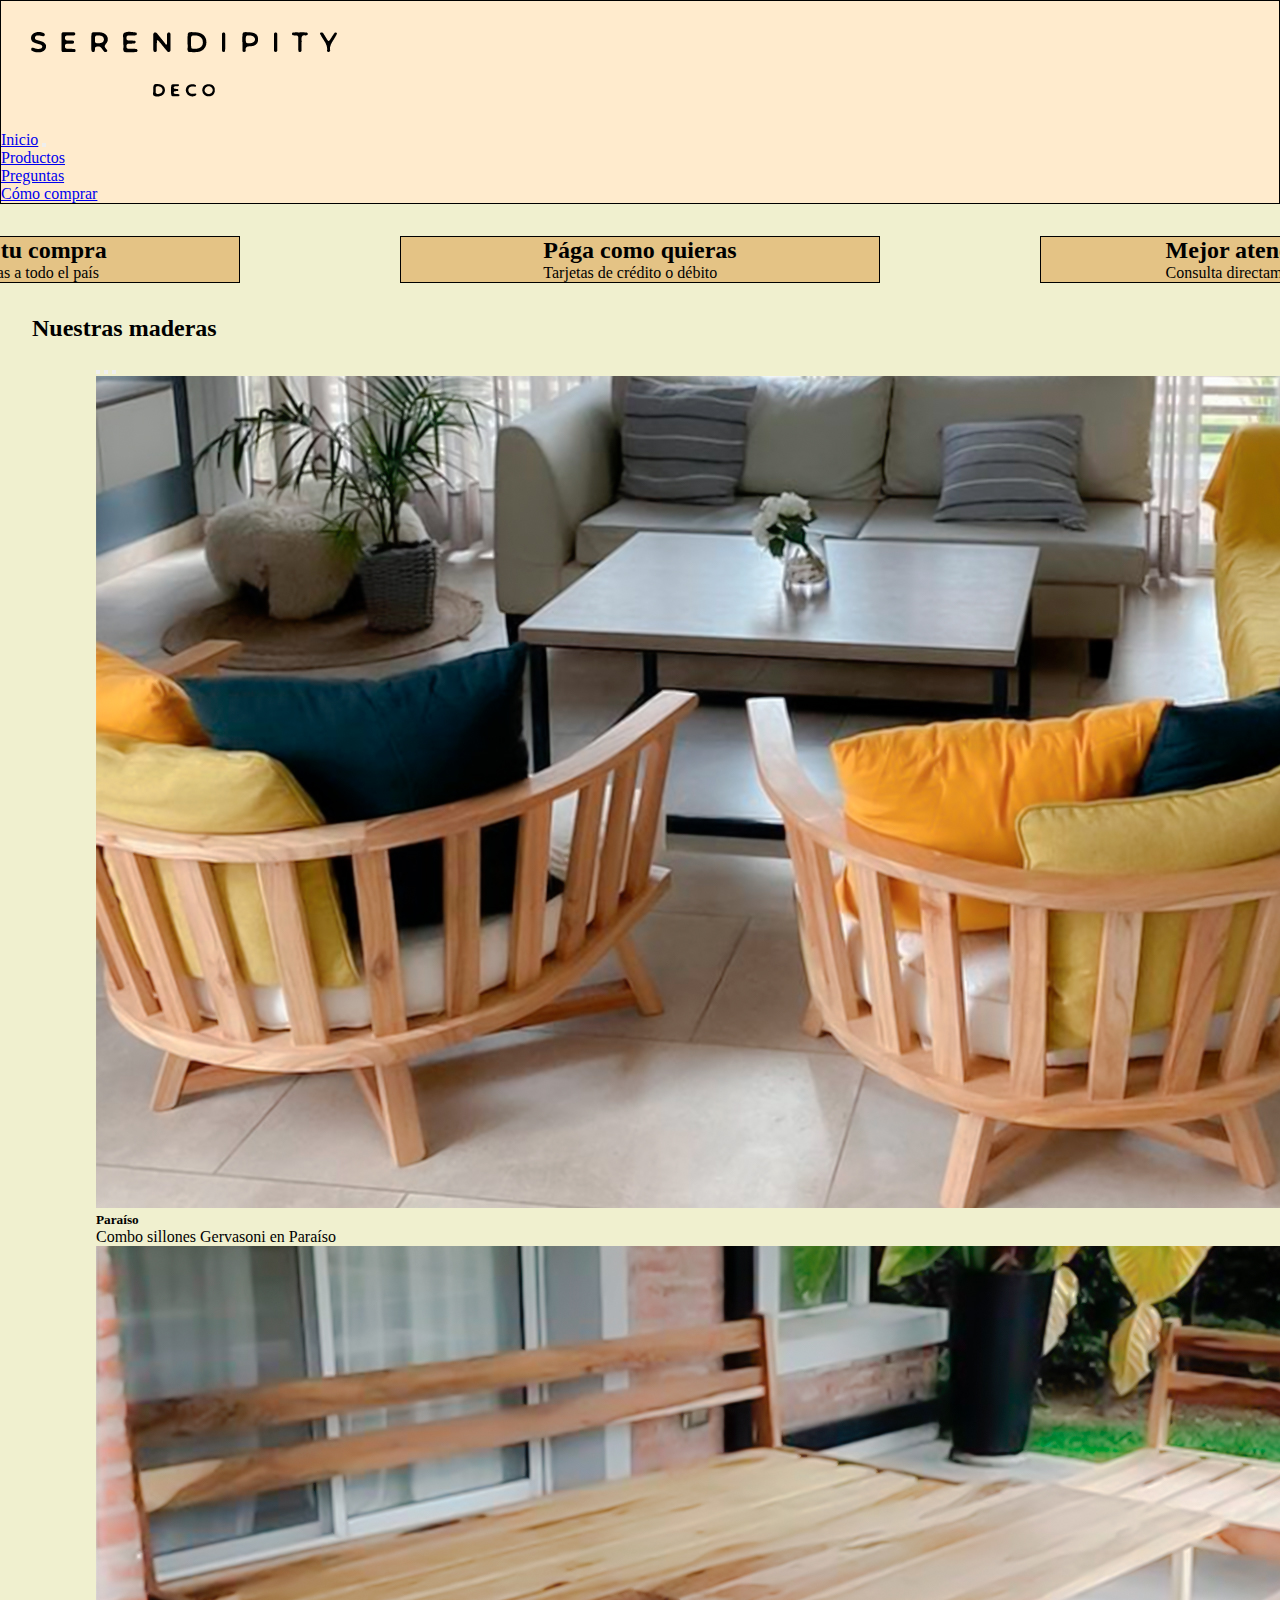
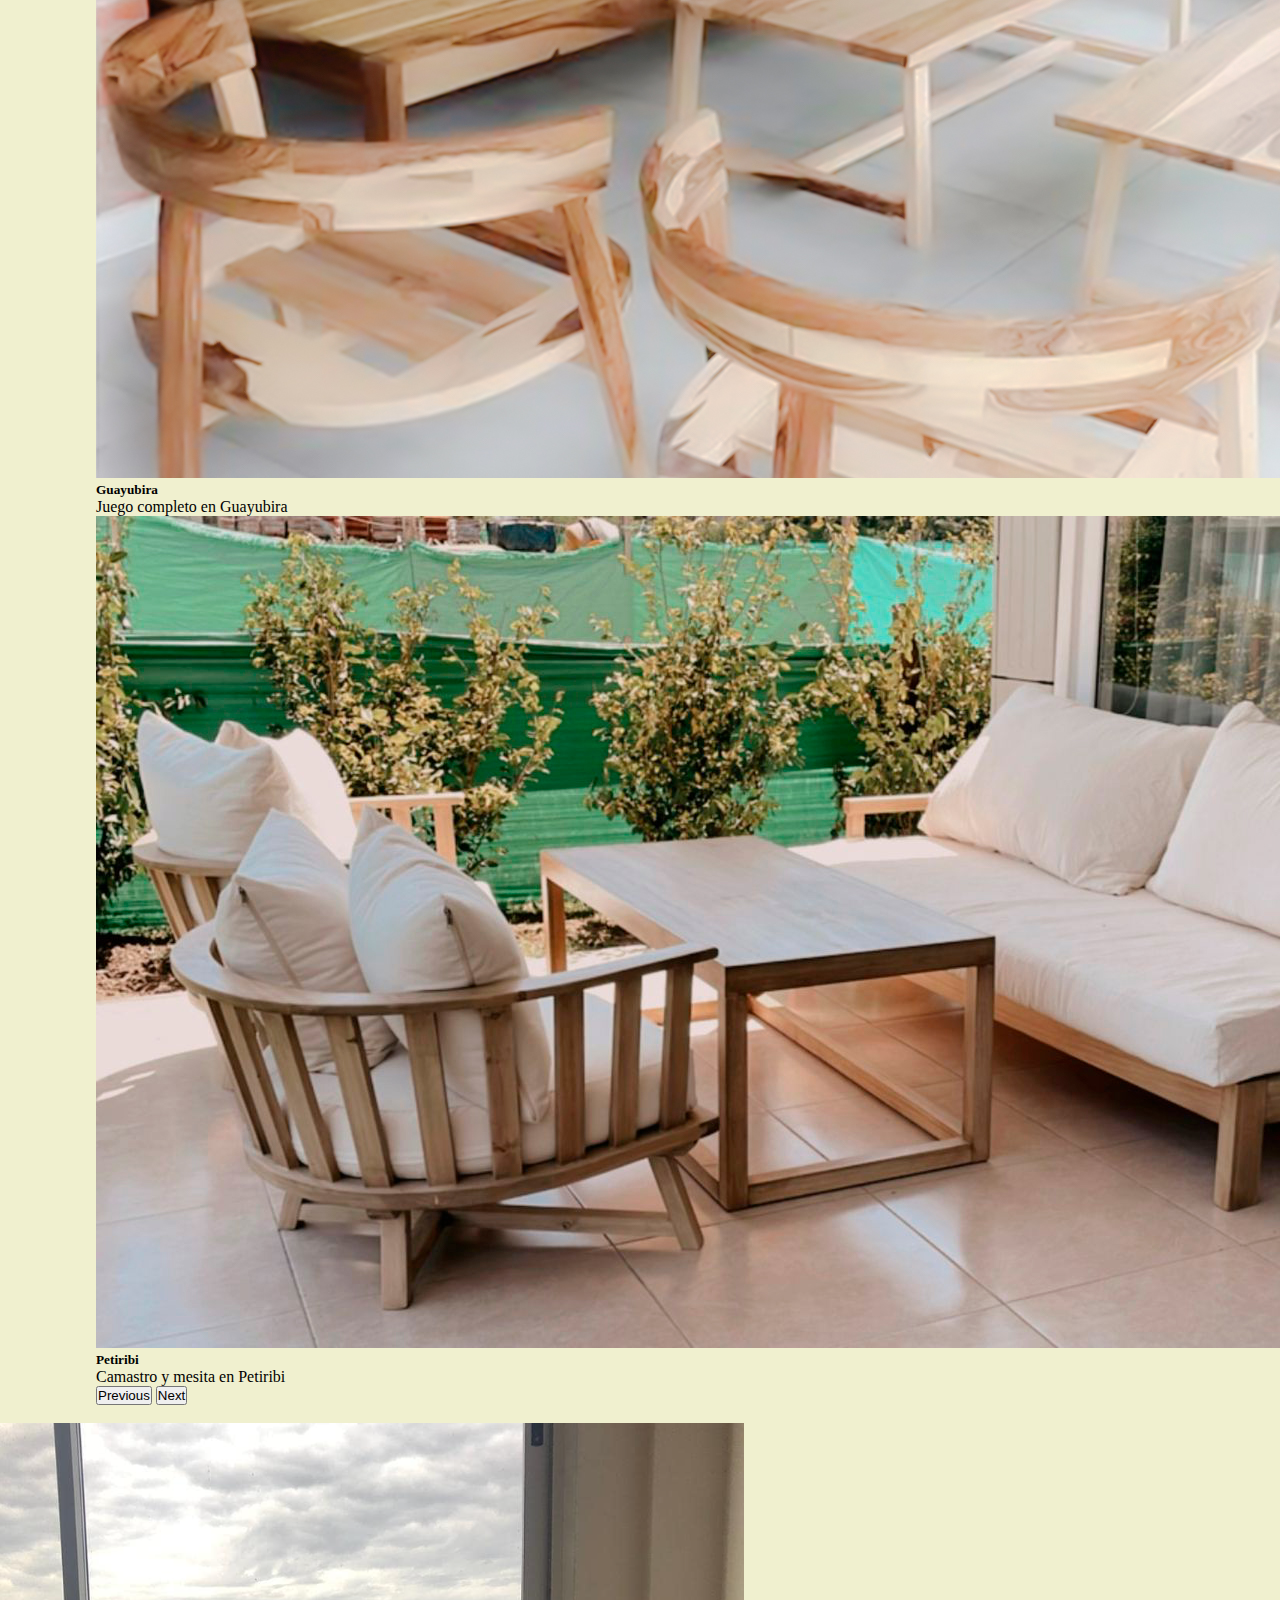
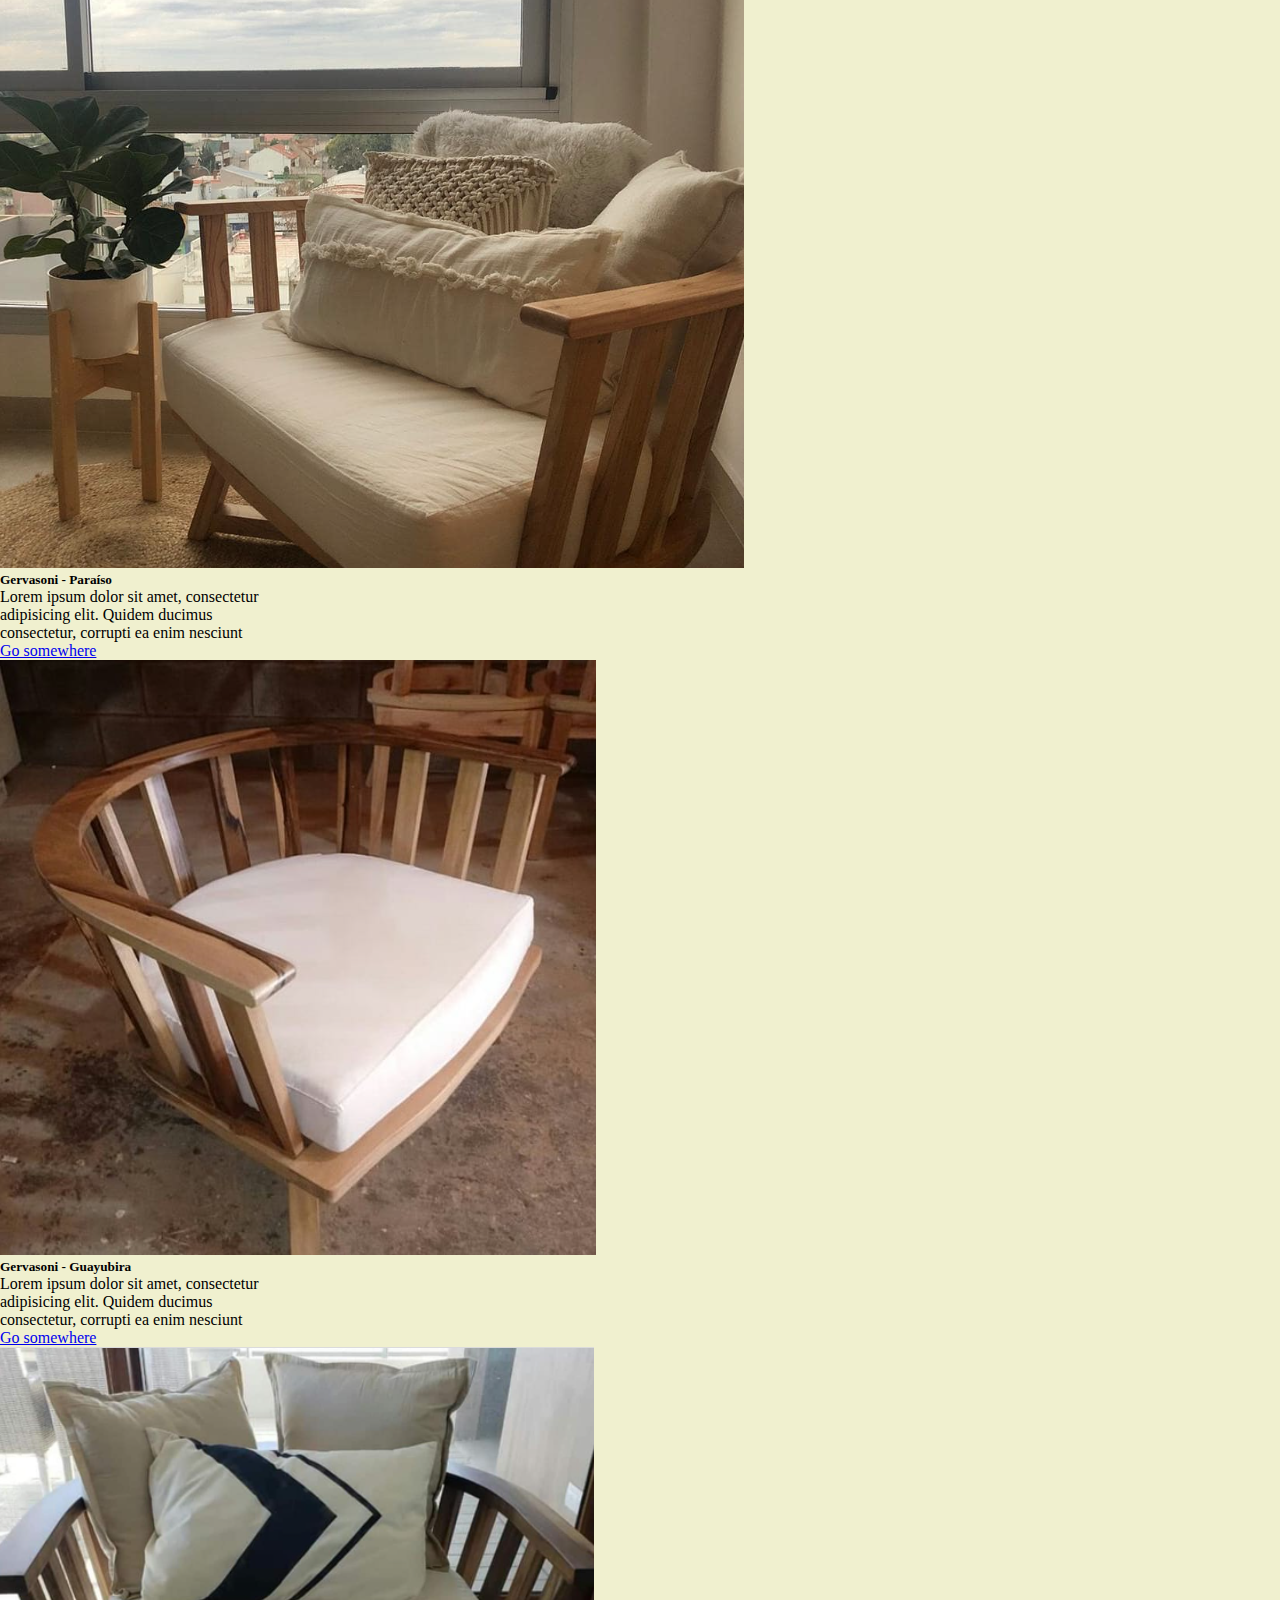
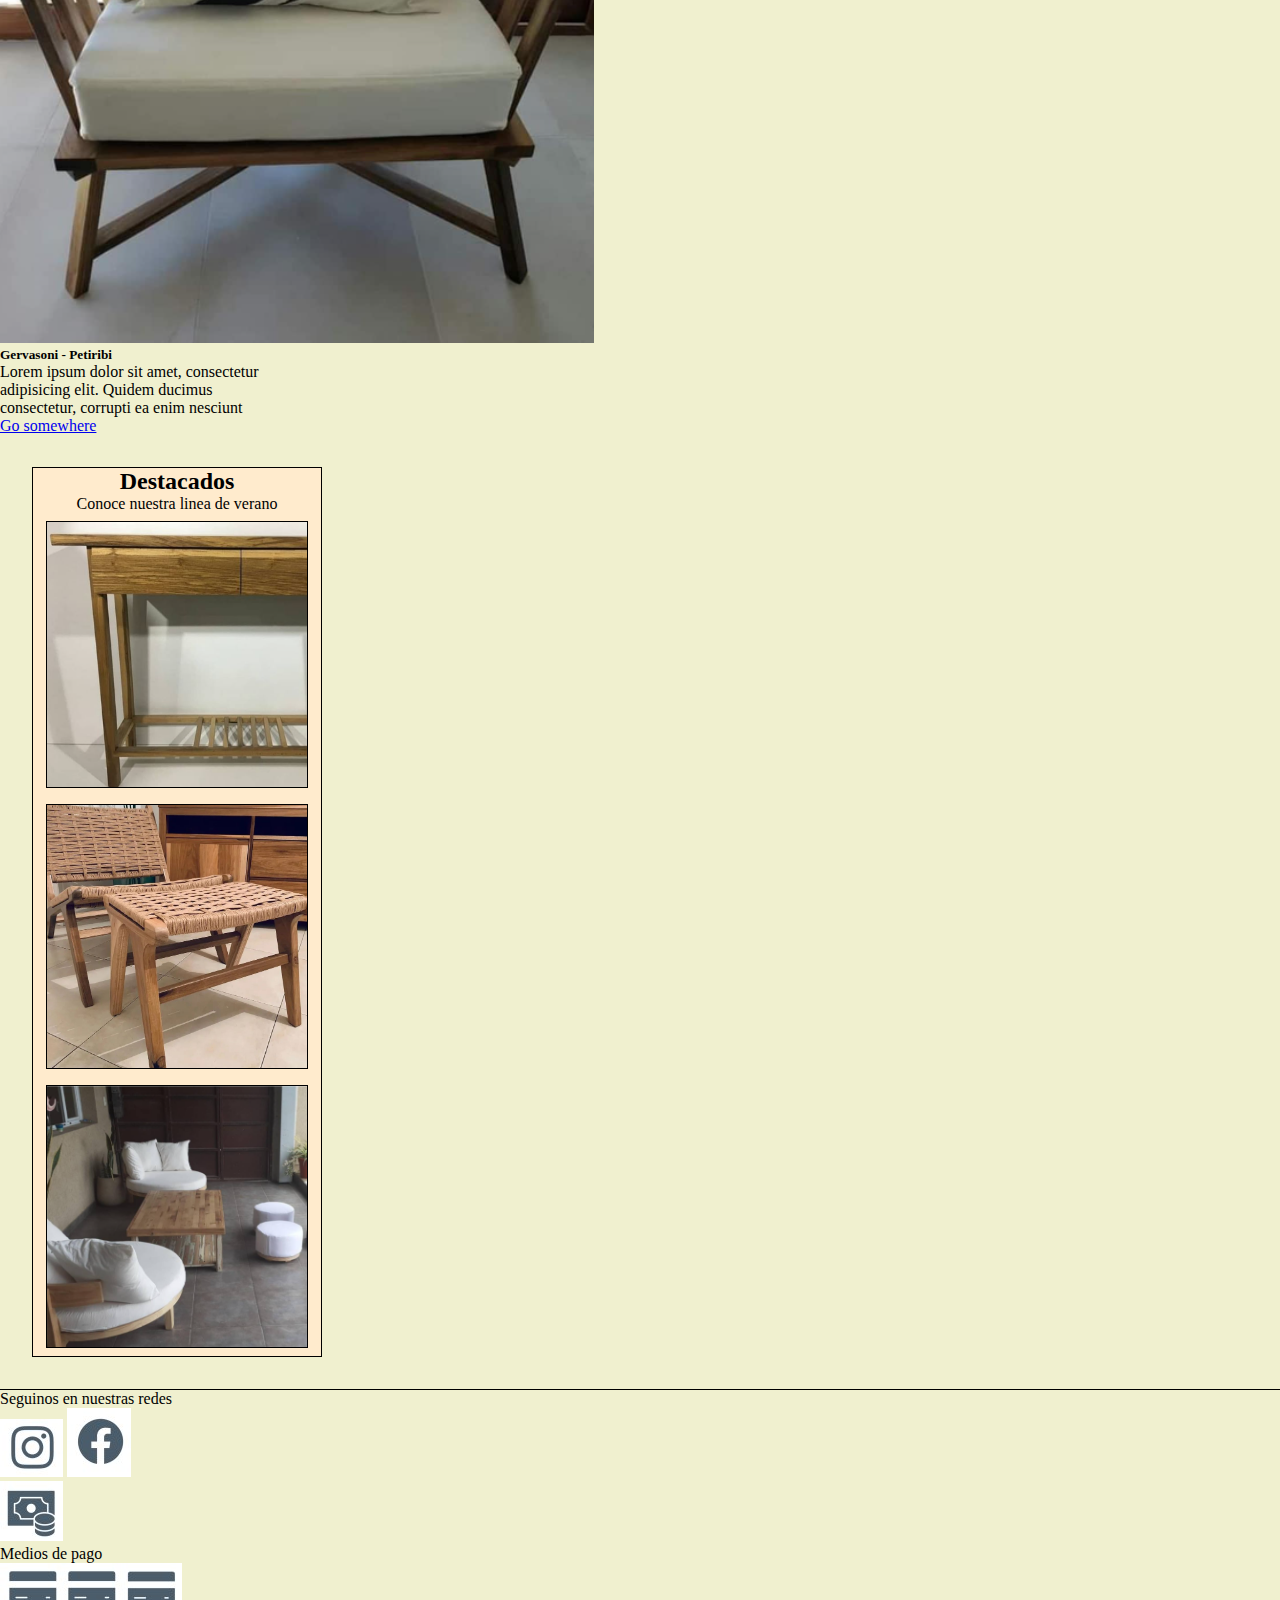
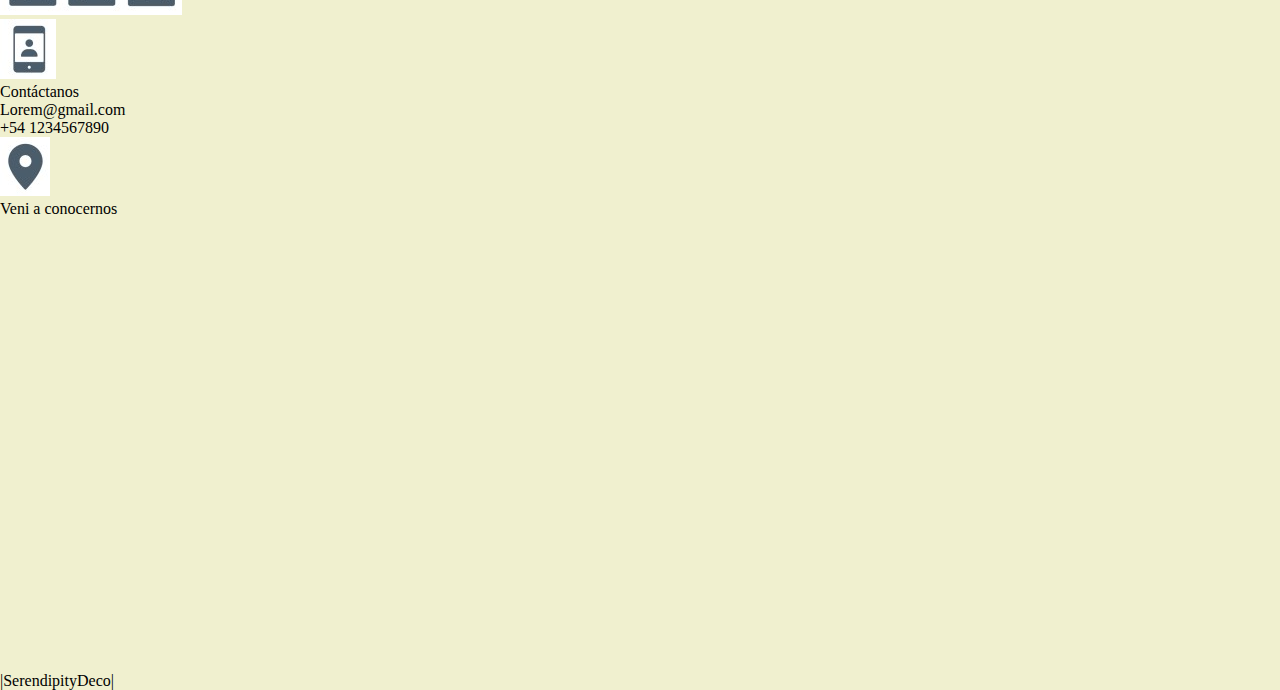
<file: trabajo4/index.html>
<!DOCTYPE html>
<html lang="en">

<head>
    <meta charset="UTF-8">
    <meta http-equiv="X-UA-Compatible" content="IE=edge">
    <meta name="viewport" content="width=device-width, initial-scale=1.0">
    <!-- CSS Bootstrap -->
    <link href="https://cdn.jsdelivr.net/npm/bootstrap@5.2.0-beta1/dist/css/bootstrap.min.css" rel="stylesheet"
        integrity="sha384-0evHe/X+R7YkIZDRvuzKMRqM+OrBnVFBL6DOitfPri4tjfHxaWutUpFmBp4vmVor" crossorigin="anonymous">
    <!-- My CSS -->
    <link rel="stylesheet" href="style.css">

    <title>SerendipityDeco</title>
</head>

<body class="body">

    <!--NAV Y LOGO INICIO-->
    <header class="menu-nav row">
        <div class="col-3">
            <a href="index.html"><img class="logo logo-ani" src="images/logoserendipit.png" alt="logo"></a>
        </div>
        <!--Barra de navegacion con sus respectivos logos-->
        <nav class="navbar navbar-expand-lg col-9">
            <div class="container-fluid">
                <a class="navbar-brand" href="index.html">Inicio</a>
                <button class="navbar-toggler" type="button" data-bs-toggle="collapse" data-bs-target="#navbarNav"
                    aria-controls="navbarNav" aria-expanded="false" aria-label="Toggle navigation">
                    <span class="navbar-toggler-icon"></span>
                </button>
                <div class="collapse navbar-collapse" id="navbarNav">
                    <ul class="navbar-nav">
                        <li class="nav-item">
                            <a class="nav-link active" aria-current="page" href="productos.html">Productos</a>
                        </li>
                        <li class="nav-item">
                            <a class="nav-link" href="preguntas.html">Preguntas</a>
                        </li>
                        <li class="nav-item">
                            <a class="nav-link" href="comocomprar.html">Cómo comprar</a>
                        </li>
                    </ul>
                </div>
            </div>
        </nav>
    </header>
    <!--NAV Y LOGO FIN-->

    <main>

        <section class="container-info">
            <!--Resaltando areas de interes para los clientes-->
            <article class="block-info block-info-ani">
                <h2>Enviamos tu compra</h2>
                <p>Hacemos entregas a todo el país</p>
            </article>
            <article class="block-info block-info-ani">
                <h2>Pága como quieras</h2>
                <p>Tarjetas de crédito o débito</p>
            </article>
            <article class="block-info block-info-ani">
                <h2>Mejor atencíon</h2>
                <p>Consulta directamente con nosotros</p>
            </article>

        </section>

        <div class="container-madera">
            <h2 class="nuestras-maderas">Nuestras maderas</h2>
            <!--Parte mas importante de la pagina en la que muestro los tipos de madera con los que trabaja la empresa, junto a una leve descripcion de cada una.-->
        </div>
        <div class="container-madera">
            <!--CAROUSEL INICIO-->
            <div class="container-madera">
                <section class="carousel">
                    <div id="carouselExampleDark" class="carousel carousel-dark slide" data-bs-ride="carousel">
                        <div class="carousel-indicators">
                            <button type="button" data-bs-target="#carouselExampleDark" data-bs-slide-to="0"
                                class="active" aria-current="true" aria-label="Slide 1"></button>
                            <button type="button" data-bs-target="#carouselExampleDark" data-bs-slide-to="1"
                                aria-label="Slide 2"></button>
                            <button type="button" data-bs-target="#carouselExampleDark" data-bs-slide-to="2"
                                aria-label="Slide 3"></button>
                        </div>
                        <div class="carousel-inner">
                            <div class="carousel-item active" data-bs-interval="10000">
                                <img src="images/Productos/1.jpg" class="d-block w-100" alt="Juego_sillones_Paraiso">
                                <div class="carousel-caption d-none d-md-block">
                                    <h5>Paraíso </h5>
                                    <p>Combo sillones Gervasoni en Paraíso </p>
                                </div>
                            </div>
                            <div class="carousel-item" data-bs-interval="2000">
                                <img src="images/Productos/2.jpg" class="d-block w-100" alt="Juego_completo_Guayubira">
                                <div class="carousel-caption d-none d-md-block">
                                    <h5>Guayubira</h5>
                                    <p>Juego completo en Guayubira</p>
                                </div>
                            </div>
                            <div class="carousel-item">
                                <img src="images/Productos/3.jpg" class="d-block w-100" alt="Camastro_mesita_Petiribi">
                                <div class="carousel-caption d-none d-md-block">
                                    <h5>Petiribi</h5>
                                    <p>Camastro y mesita en Petiribi</p>
                                </div>
                            </div>
                        </div>
                        <button class="carousel-control-prev" type="button" data-bs-target="#carouselExampleDark"
                            data-bs-slide="prev">
                            <span class="carousel-control-prev-icon" aria-hidden="true"></span>
                            <span class="visually-hidden">Previous</span>
                        </button>
                        <button class="carousel-control-next" type="button" data-bs-target="#carouselExampleDark"
                            data-bs-slide="next">
                            <span class="carousel-control-next-icon" aria-hidden="true"></span>
                            <span class="visually-hidden">Next</span>
                        </button>
                    </div>
                </section>
                <!--CAROUSEL FIN-->
                <br>
                <!--PRODUCTOS INICIO-->
                <section class="row justify-content-end">
                    <div class="card m-4 col-4" style="width: 18rem;">
                        <img class="card-img-top" src="images/Productos/GervasoniParaíso.png" alt="GervasoniParaíso">
                        <div class="card-body">
                            <h5 class="card-title">Gervasoni - Paraíso</h5>
                            <p class="card-text">Lorem ipsum dolor sit amet, consectetur adipisicing elit. Quidem
                                ducimus
                                consectetur, corrupti ea enim nesciunt </p>
                            <a href="#" class="btn btn-primary">Go somewhere</a>
                        </div>
                    </div>
                    <div class="card m-4 col-4" style="width: 18rem;">
                        <img class="card-img-top" src="images/Productos/GervasoniGuayubira.png"
                            alt="GervasoniGuayubira">
                        <div class="card-body">
                            <h5 class="card-title">Gervasoni - Guayubira</h5>
                            <p class="card-text">Lorem ipsum dolor sit amet, consectetur adipisicing elit. Quidem
                                ducimus
                                consectetur, corrupti ea enim nesciunt </p>
                            <a href="#" class="btn btn-primary">Go somewhere</a>
                        </div>
                    </div>
                    <div class="card m-4 col-4" style="width: 18rem;">
                        <img class="card-img-top" src="images/Productos/GervasoniPetiribi.png" alt="GervasoniPetiribi">
                        <div class="card-body">
                            <h5 class="card-title">Gervasoni - Petiribi</h5>
                            <p class="card-text">Lorem ipsum dolor sit amet, consectetur adipisicing elit. Quidem
                                ducimus
                                consectetur, corrupti ea enim nesciunt </p>
                            <a href="#" class="btn btn-primary">Go somewhere</a>
                        </div>
                    </div>
                </section>
                <!--PRODUCTOS FIN-->
            </div>
        
        <div>
            <aside class="destacados">
                <h2>Destacados</h2> <!-- Productos destacados del verano en forma de imagenes-->
                <P>Conoce nuestra linea de verano</P>
                <img class="producto-destacados" src="images/Productos/Combo1.png" alt="Combo x1">
                <img class="producto-destacados" src="images/Productos/Combo2.png" alt="Combo x2">
                <img class="producto-destacados" src="images/Productos/Combo3.png" alt="Combo x3">
            </aside>
        </div>
    </div>

    </main>

    <footer class="footer">
        <!--Principales redes, medios de pago, contactos y la ubicacion-->

        <section>
            <p>Seguinos en nuestras redes</p>
            <img src="images/icons/Instagram-icon.jpg" alt="Instagram">
            <img src="images/icons/Facebook-icon.jpg" alt="Facebook">
        </section>

        <section>
            <img src="images/icons/Mp-icon.jpg" alt="Medios de pago">
            <P>Medios de pago</P>
            <img src="images/icons/Tarjetas-icon.jpg" alt="Tarjetas">
            <!--Todas las tarjetas disponibles para pagar-->
        </section>

        <section>
            <img src="images/icons/Phone-icon.jpg" alt="Phone">
            <P>Contáctanos</P>
            <p>Lorem@gmail.com</p>
            <p>+54 1234567890</p>
        </section>

        <section>
            <img src="images/icons/Maps-icon.jpg" alt="Mapa">
            <P>Veni a conocernos</P>
            <iframe
                src="https://www.google.com/maps/embed?pb=!1m18!1m12!1m3!1d3287.8157191049036!2d-58.527439484177194!3d-34.50755585992455!2m3!1f0!2f0!3f0!3m2!1i1024!2i768!4f13.1!3m3!1m2!1s0x95bcb0ee292497e9%3A0xf9a611e58747f528!2sUnicenter!5e0!3m2!1ses-419!2sar!4v1651341430757!5m2!1ses-419!2sar"
                width="600" height="450" style="border:0;" allowfullscreen="" loading="lazy"
                referrerpolicy="no-referrer-when-downgrade"></iframe>
        </section>

        <p>|SerendipityDeco|</p>
    </footer>

    <!-- JavaScript Bootstrap -->
    <script src="https://cdn.jsdelivr.net/npm/bootstrap@5.2.0-beta1/dist/js/bootstrap.bundle.min.js"
        integrity="sha384-pprn3073KE6tl6bjs2QrFaJGz5/SUsLqktiwsUTF55Jfv3qYSDhgCecCxMW52nD2" crossorigin="anonymous">
    </script>

</body>

</html>
</file>
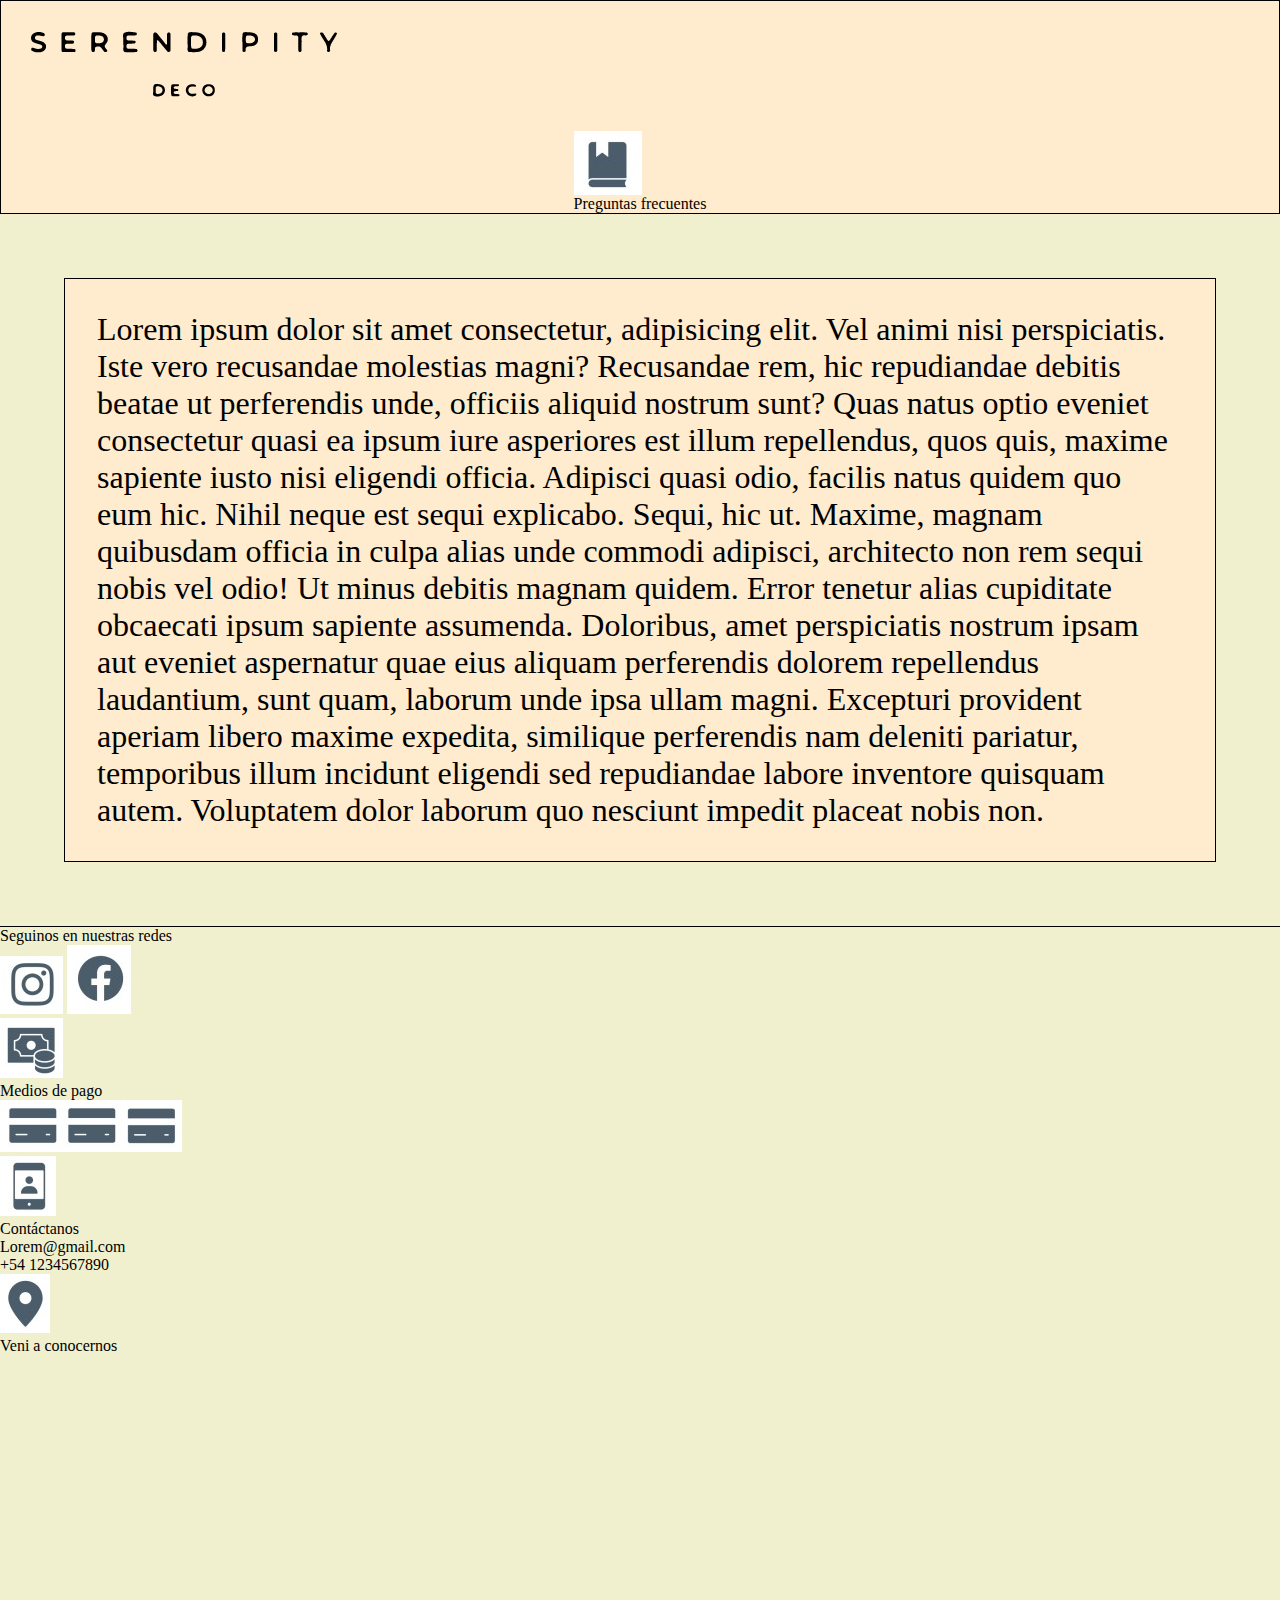
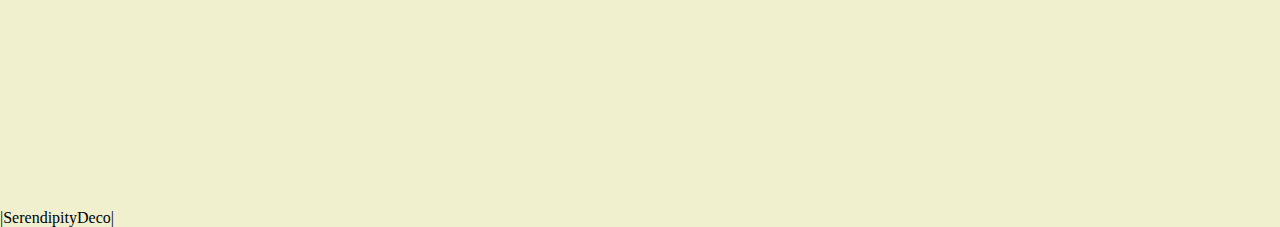
<file: trabajo4/preguntas.html>
<!DOCTYPE html>
<html lang="en">

<head>
    <meta charset="UTF-8">
    <meta http-equiv="X-UA-Compatible" content="IE=edge">
    <meta name="viewport" content="width=device-width, initial-scale=1.0">
    <link rel="stylesheet" href="style.css">
    <title>Document</title>
</head>

<body class="body">


    <header class="menu-nav">
        <a href="index.html"><img class="logo logo-ani" src="images/logoserendipit.png" alt="logo"></a>
        <div class="menu-item">
            <img src="images/icons/Pf-icon.jpg" alt="Preguntas frecuentes">
            <p>Preguntas frecuentes</p>
        </div>
    </header>




    <main class="cuadro-texto">
        <p>Lorem ipsum dolor sit amet consectetur, adipisicing elit. Vel animi nisi perspiciatis. Iste vero
            recusandae
            molestias magni? Recusandae rem, hic repudiandae debitis beatae ut perferendis unde, officiis aliquid
            nostrum sunt?
            Quas natus optio eveniet consectetur quasi ea ipsum iure asperiores est illum repellendus, quos quis,
            maxime
            sapiente iusto nisi eligendi officia. Adipisci quasi odio, facilis natus quidem quo eum hic.
            Nihil neque est sequi explicabo. Sequi, hic ut. Maxime, magnam quibusdam officia in culpa alias unde
            commodi
            adipisci, architecto non rem sequi nobis vel odio! Ut minus debitis magnam quidem.
            Error tenetur alias cupiditate obcaecati ipsum sapiente assumenda. Doloribus, amet perspiciatis nostrum
            ipsam aut eveniet aspernatur quae eius aliquam perferendis dolorem repellendus laudantium, sunt quam,
            laborum unde ipsa ullam magni.
            Excepturi provident aperiam libero maxime expedita, similique perferendis nam deleniti pariatur,
            temporibus
            illum incidunt eligendi sed repudiandae labore inventore quisquam autem. Voluptatem dolor laborum quo
            nesciunt impedit placeat nobis non.</p>
    </main>

    <footer class="footer">
        <!--Principales redes, medios de pago, contactos y la ubicacion-->

        <section>
            <p>Seguinos en nuestras redes</p>
            <img src="images/icons/Instagram-icon.jpg" alt="Instagram">
            <img src="images/icons/Facebook-icon.jpg" alt="Facebook">
        </section>

        <section>
            <img src="images/icons/Mp-icon.jpg" alt="Medios de pago">
            <P>Medios de pago</P>
            <img src="images/icons/Tarjetas-icon.jpg" alt="Tarjetas">
            <!--Todas las tarjetas disponibles para pagar-->
        </section>

        <section>
            <img src="images/icons/Phone-icon.jpg" alt="Phone">
            <P>Contáctanos</P>
            <p>Lorem@gmail.com</p>
            <p>+54 1234567890</p>
        </section>

        <section>
            <img src="images/icons/Maps-icon.jpg" alt="Mapa">
            <P>Veni a conocernos</P>
            <iframe
                src="https://www.google.com/maps/embed?pb=!1m18!1m12!1m3!1d3287.8157191049036!2d-58.527439484177194!3d-34.50755585992455!2m3!1f0!2f0!3f0!3m2!1i1024!2i768!4f13.1!3m3!1m2!1s0x95bcb0ee292497e9%3A0xf9a611e58747f528!2sUnicenter!5e0!3m2!1ses-419!2sar!4v1651341430757!5m2!1ses-419!2sar"
                width="600" height="450" style="border:0;" allowfullscreen="" loading="lazy"
                referrerpolicy="no-referrer-when-downgrade"></iframe>
        </section>

        <p>|SerendipityDeco|</p>
    </footer>
</body>

</html>
</file>
<file: trabajo4/style.css>
/*COLORES DE PRUEBA*/
/*Cambiar tamaño de iconos y hacerlos png*/
* {
    margin: 0;
    padding: 0;
}

.body {
    background-color: #f0f0cf;
}

/* Header de la pagina*/

.logo {
    width: 306px;
    height: 66px;
    margin: 30px;
}

.menu-nav {
    background-color: blanchedalmond;
    color: black;
    border: 1px solid black;
}

.menu-container {
    display: grid;
    grid-template-columns: 15rem 15rem 15rem 15rem;
    grid-template-rows: auto;
    justify-content: center;
    

}

.menu-item {
    display: grid;
    justify-content: center;
}


/* Bloques de informacion*/

.container-info {
    display: grid;
    grid-template-columns: 40rem 40rem 40rem;
    grid-template-rows: 2fr;
    justify-content: center;
}

.block-info {
    background-color: #e4c385;
    width: 3fr;
    margin: 2rem 5rem 2rem 5rem;
    border: 1px solid black;
    display: grid;
    justify-content: center;
}

/* Seccion de nuestras maderas*/

.nuestras-maderas {
    margin-bottom: 1rem;
    margin-left: 2rem;
}

.container-madera {
    width: 75%;
    justify-content: center;
}

/*ASIDE*/

.destacados {
    background-color: blanchedalmond;
    width: 30%;
    border: 1px solid black;
    display: grid;
    justify-items: center;
    margin: 2rem;
}

.producto-destacados {
    width: 90%;
    border: 1px solid black;
    margin: 0.5rem;
}

.productos-catalogo {
    background-color: blanchedalmond;
    border: 1px solid black;
    margin: 2rem;
    width: 70%;
}

.producto-item {
    background-color: antiquewhite;
    margin: 2rem;
    border: 1px solid black;
}

.combos {
    background-color: blanchedalmond;
    width: 50%;
    border: 1px solid black;
}

.cuadro-texto {
    background-color: blanchedalmond;
    font-size: 32px;
    margin: 4rem;
    padding: 2rem;
    border: 1px solid black;
}

.footer {
    border-top: 1px solid black;
}

.titulo-secundario {
    display: grid;
    justify-content: center;
    padding: 1rem
}

/*Transición y para el logo*/
.logo-ani {
    transition: all 1s;
}

/*Aca queria agregarle una animacion para que resaltara el logo pero al no ser png quedaba raro (modificar iconos y imagenes)*/
.logo-ani:hover {
    transform: scale(0.8) translate(50px, 20px);
}

/*Transición y animacion para los bloques de info*/
.block-info-ani {
    transition: all 1s;
}

.block-info-ani:hover {
    transform: scale(1.1);
    animation: changecolor 1s;
}

@keyframes changecolor {
    10% {
        background-color: #f0aa3b;
    }
}

.carousel {
    margin-left: 3rem;
}
</file>
